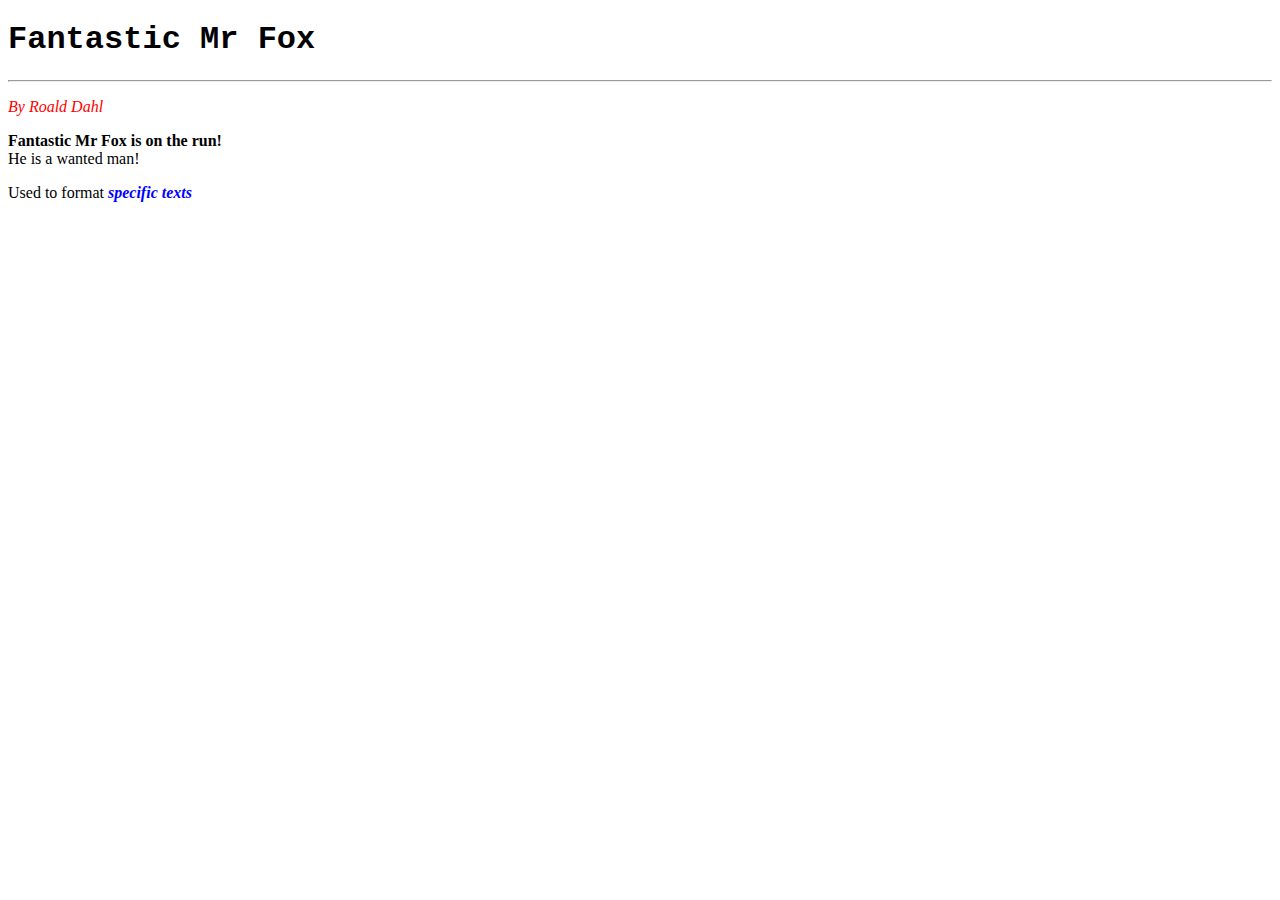
<file: index.html>
<!doctype html>
<html>
    <head>
        <title>My First Page</title>

        <link rel="stylesheet" href="./css/style.css">
    </head>
    <body>
        <!-- this is where your content of the page should reside -->
        <h1>Fantastic Mr Fox</h1>
        <hr>
        <p class="writer">By Roald Dahl</p>
        <p class="content"><strong>Fantastic Mr Fox is on the run!</strong> 
            <br>
            He is a wanted man! </p>
            <p>
             Used to format <span style="background-colour:red;">specific texts</span>

            </p>
    </body>
</html>
</file>
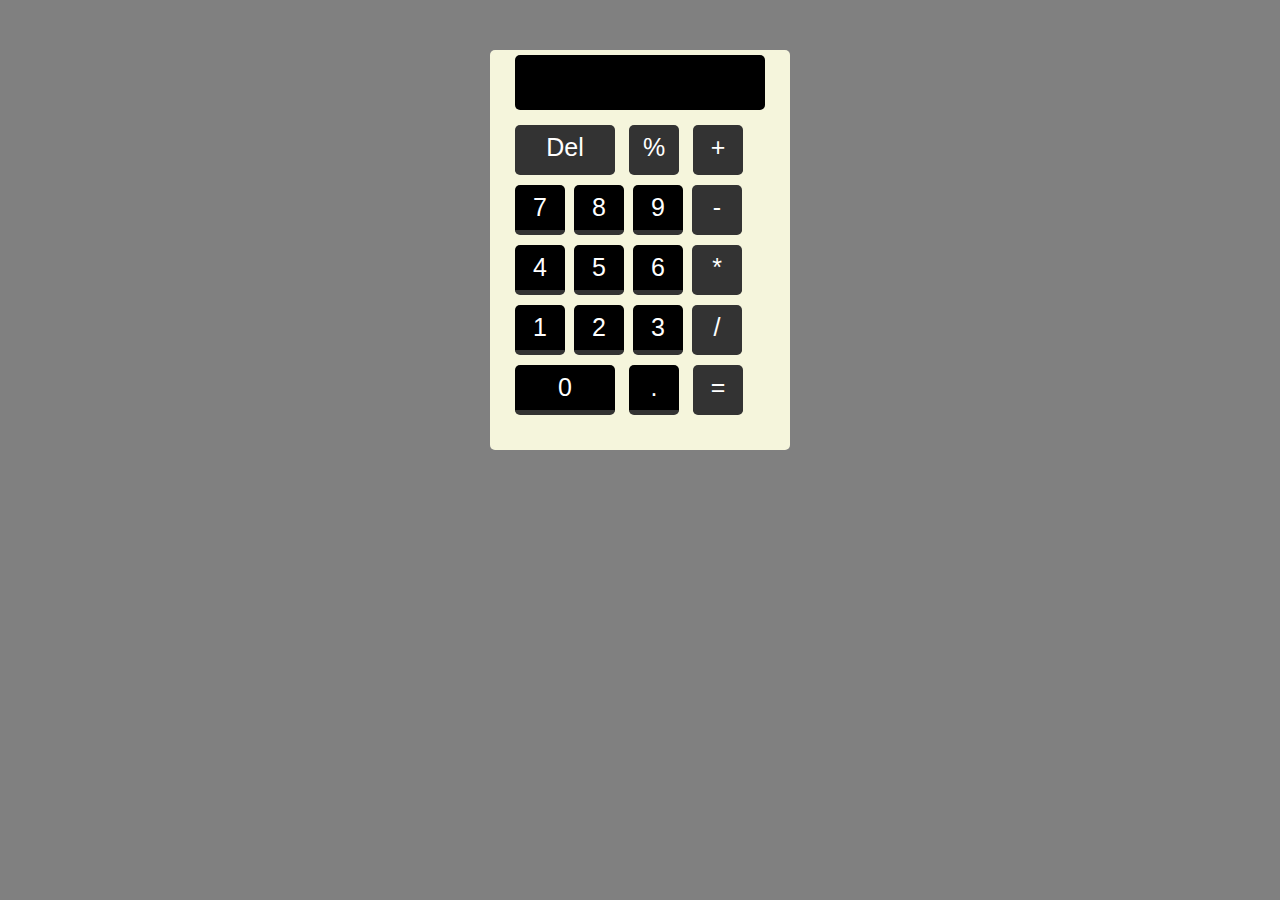
<file: calculator.html>
<!doctype html>
<html>
    <head>
        <title>My HTML5 Calculator</title>
        
        <link rel="stylesheet" type="text/css" href="./css/calculator.css">
        <script lang="javascript" type="text/javascript" src="./js/calculator.js"></script>
    </head>
    <body>
        <div class="background">
            <div id="result">
            </div>
            
            <div class="main">
                <div id="firstrow">
                    <button id="delete" class="delete-bg">Del</button>
                    <button value="%" class="btn-style opera-bg fall-back operator">%</button>
                    <button value="+" class="btn-style opera-bg align operator">+</button>
                </div>

                <div class="rows">
                    <button value="7" class="btn-style first-child num-bg num">7</button>
                    <button value="8" class="btn-style num-bg num">8</button>
                    <button value="9" class="btn-style num-bg num">9</button>
                    <button value="-" class="btn-style opera-bg operator">-</button>
                </div>

                <div class="rows">
                    <button value="4" class="btn-style first-child num-bg num">4</button>
                    <button value="5" class="btn-style num-bg num">5</button>
                    <button value="6" class="btn-style num-bg num">6</button>
                    <button value="*" class="btn-style opera-bg operator">*</button>
                </div>

                <div class="rows">
                    <button value="1" class="btn-style first-child num-bg num">1</button>
                    <button value="2" class="btn-style num-bg num">2</button>
                    <button value="3" class="btn-style num-bg num">3</button>
                    <button value="/" class="btn-style opera-bg operator">/</button>
                </div>

                <div class="rows">
                <button id="delete" value="0" class="btn-style num-bg zero">0</button>
                <button value="." class="btn-style num-bg fall-back period">.</button>
                <button id="eqn-bg" value="=" class="btn-style eq-bg align">=</button>
                </div>
                
            </div>
        </div>
    </body>
</html>
</file>
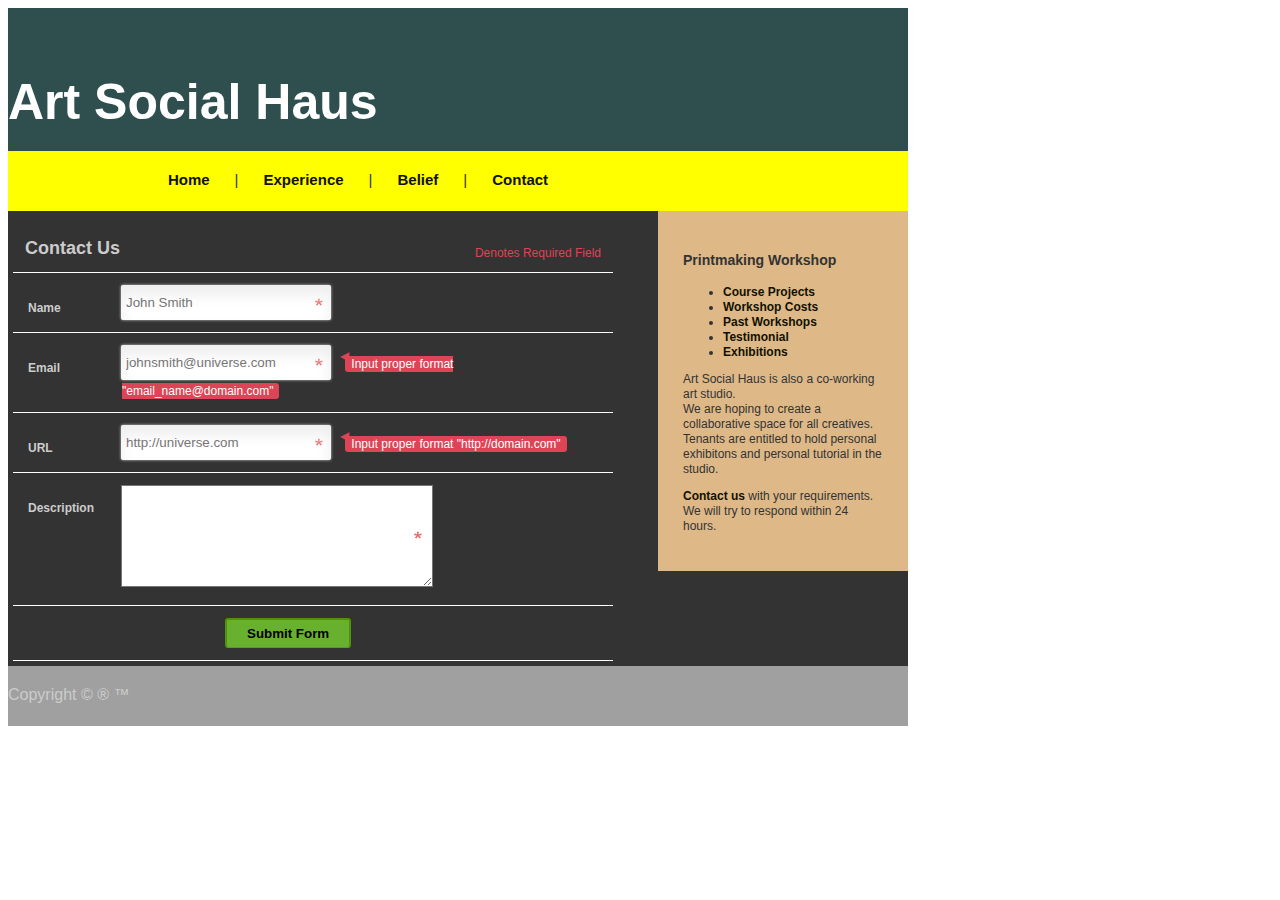
<file: contact.html>
<!doctype html>
<html>
    <head>
        <meta charset="UTF-8">
        <title>Contact Us</title>

        <link rel="stylesheet" href="./css/style1.css"type="text/css">
    </head>   
    <body>
        <div id="wrapper">
            <header>
                <h1>Art Social Haus</h1>              
            </header>
            <nav>
                <a href="main.html">Home</a> &nbsp;&nbsp;&nbsp;&nbsp;&nbsp;|&nbsp;&nbsp;&nbsp;&nbsp;&nbsp;
                <a href="#">Experience</a> &nbsp;&nbsp;&nbsp;&nbsp;&nbsp;|&nbsp;&nbsp;&nbsp;&nbsp;&nbsp;
                <a href="#">Belief</a> &nbsp;&nbsp;&nbsp;&nbsp;&nbsp;|&nbsp;&nbsp;&nbsp;&nbsp;&nbsp;
                <a href="contact.html">Contact</a>
            </nav>
            <article>
               <form action="#"method="post" class="contact_form">
                   <ul>
                       <li>
                           <h2>Contact Us</h2>
                           <span class="notification">Denotes Required Field 
                       </li>
                       <li>
                           <label for="name">Name</label>
                           <input type="text" placeholder="John Smith" required />
                       </li>
                       <li>
                           <label for ="email">Email</label>
                           <input type="email" placeholder="johnsmith@universe.com" required />
                           <span class="form_hint">Input proper format "email_name@domain.com"</span>
                       </li>
                       <li>
                            <label for ="url">URL</label>
                            <input type="url" placeholder="http://universe.com" required />
                            <span class="form_hint">Input proper format "http://domain.com"</span>
                        </li>
                        <li>
                            <label for="message">Description</label>
                            <textarea name="message" rows="6" cols="50" required /></textarea>
                        </li>
                        <li>
                            <button class="submit" type="submit">Submit Form</button>
                        </li>
                   </ul>
               </form>
                
            </article>
            <aside>
                <h3>Printmaking Workshop</h3>
                <ul>
                    <li><a href="#">Course Projects</a></li>
                    <li><a href="#">Workshop Costs</a></li>
                    <li><a href="#">Past Workshops</a></li>
                    <li><a href="#">Testimonial</a></li>
                    <li><a href="#">Exhibitions</a></li>
                </ul>
                <p>
                    Art Social Haus is also a co-working art studio.
                    <br>
                    We are hoping to create a collaborative space for all creatives.
                    <br>
                    Tenants are entitled to hold personal exhibitons and personal tutorial in the studio.
                </p>
                <p>
                    <a href="contact.html">Contact us</a> with your requirements. We will try to respond within 24 hours.
                </p>
            </aside>
            <footer>
                Copyright &copy; &reg; &trade;
            </footer>
        </div>
    
    </body>
</html>
</file>
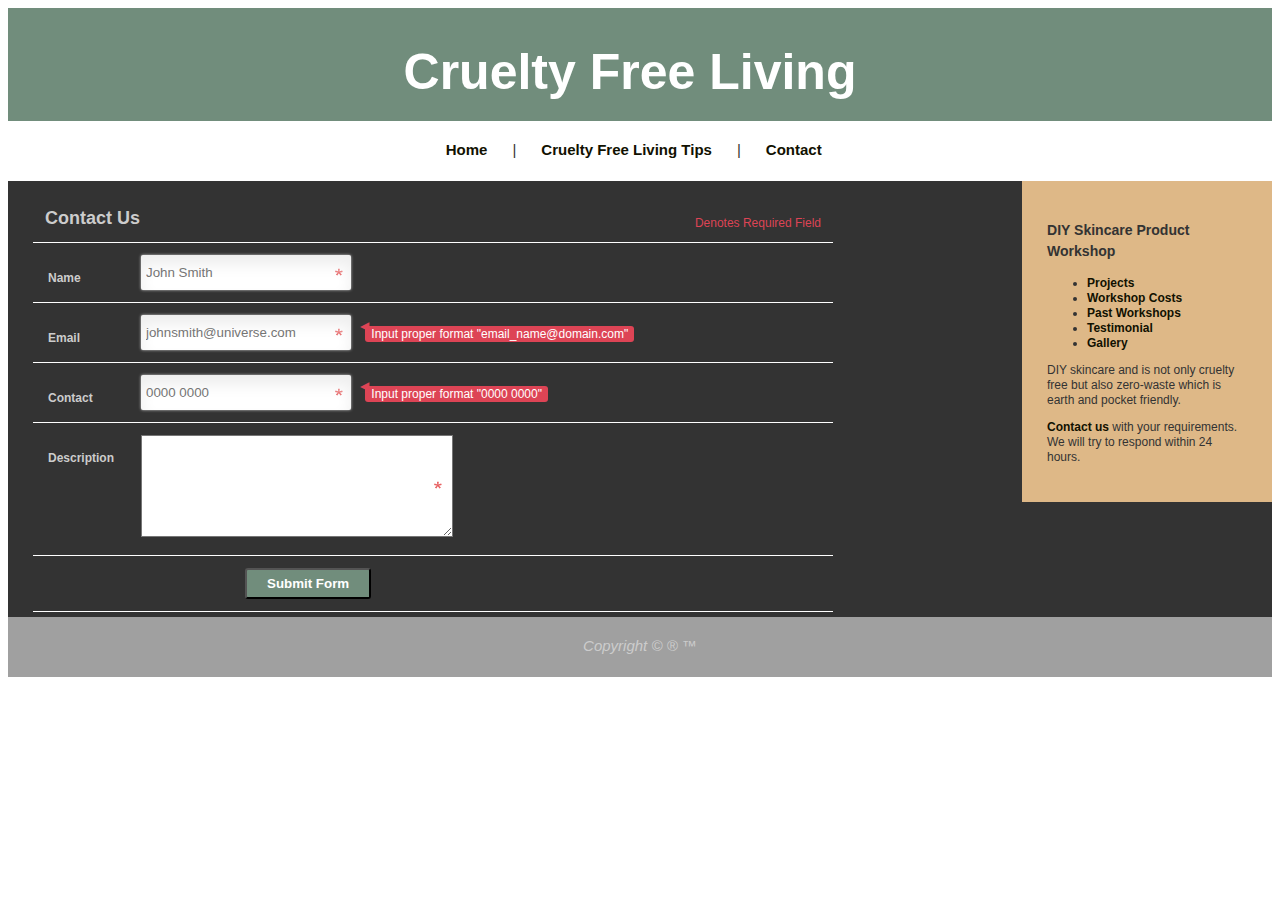
<file: contactcruelty.html>
<!doctype html>
<html>
    <head>
        <meta charset="UTF-8">
        <title>Contact Us</title>

        <link rel="stylesheet" href="./css/stylecruelty.css"type="text/css">
    </head>   
    <body>
        <div id="wrapper">
            <header>
                <h1>Cruelty Free Living</h1>              
            </header>
            <nav>
                    <a href="crueltyfree.html">Home</a> &nbsp;&nbsp;&nbsp;&nbsp;&nbsp;|&nbsp;&nbsp;&nbsp;&nbsp;&nbsp;
                    <a href="#">Cruelty Free Living Tips</a> &nbsp;&nbsp;&nbsp;&nbsp;&nbsp;|&nbsp;&nbsp;&nbsp;&nbsp;&nbsp;
                    <a href="contactcruelty.html">Contact</a>
            </nav>
            <article>
               <form action="#"method="post" class="contact_form">
                   <ul>
                       <li>
                           <h2>Contact Us</h2>
                           <span class="notification">Denotes Required Field 
                       </li>
                       <li>
                           <label for="name">Name</label>
                           <input type="text" placeholder="John Smith" required />
                       </li>
                       <li>
                           <label for ="email">Email</label>
                           <input type="email" placeholder="johnsmith@universe.com" required />
                           <span class="form_hint">Input proper format "email_name@domain.com"</span>
                       </li>
                       <li>
                            <label for ="contact">Contact</label>
                            <input type="contact" placeholder="0000 0000" required />
                            <span class="form_hint">Input proper format "0000 0000"</span>
                        </li>
                        <li>
                            <label for="message">Description</label>
                            <textarea name="message" rows="6" cols="50" required /></textarea>
                        </li>
                        <li>
                            <button class="submit" type="submit">Submit Form</button>
                        </li>
                   </ul>
               </form>
                
            </article>
            <aside>
                <h3>DIY Skincare Product Workshop</h3>
                <ul>
                    <li><a href="#">Projects</a></li>
                    <li><a href="#">Workshop Costs</a></li>
                    <li><a href="#">Past Workshops</a></li>
                    <li><a href="#">Testimonial</a></li>
                    <li><a href="#">Gallery</a></li>
                </ul>
                <p>
                        DIY skincare and is not only cruelty free but also zero-waste which is earth and pocket friendly.
                </p>
                <p>
                    <a href="contactcruelty.html">Contact us</a> with your requirements. We will try to respond within 24 hours.
                </p>
            </aside>
            <footer>
                Copyright &copy; &reg; &trade;
            </footer>
        </div>
    
    </body>
</html>
</file>
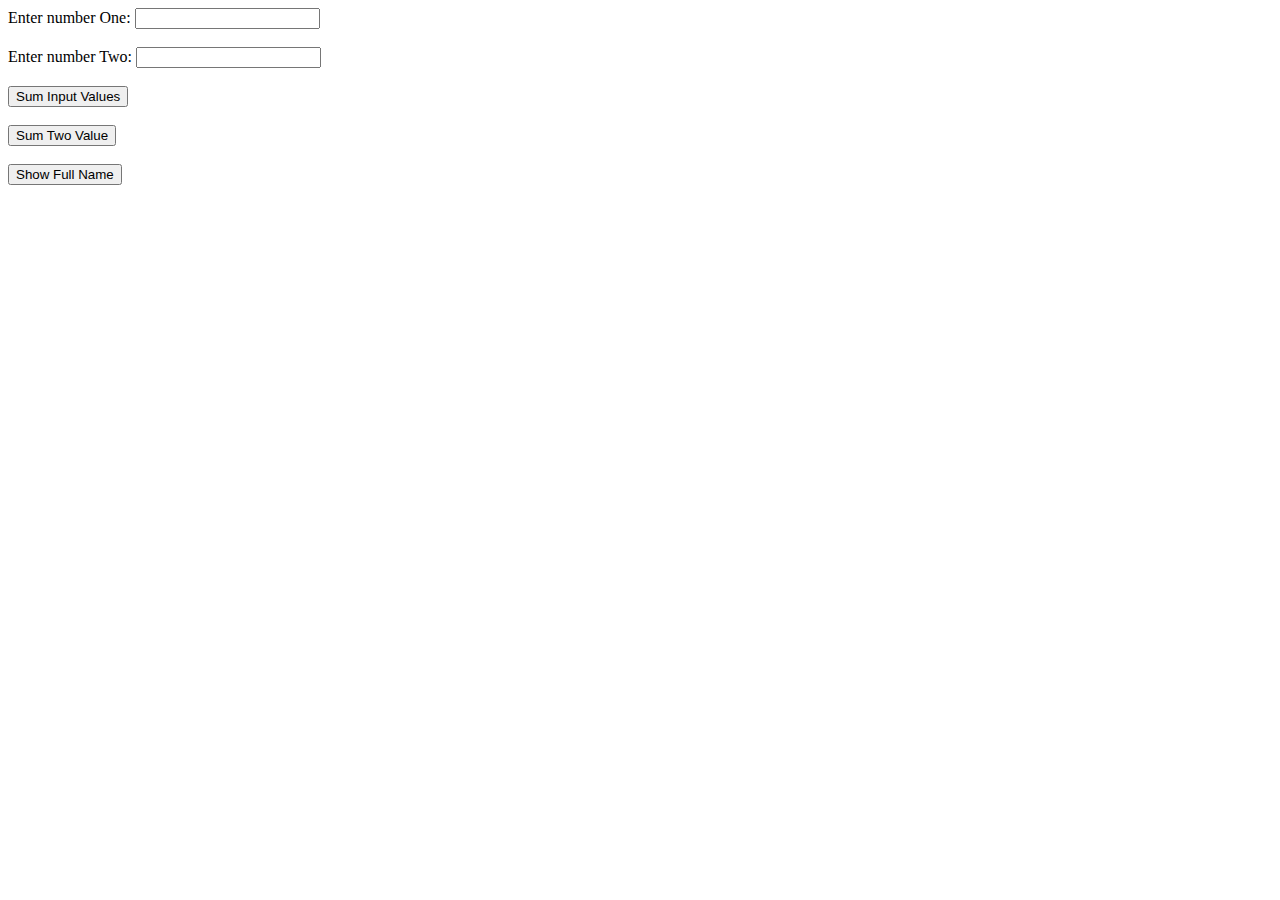
<file: jsexample.html>
<!doctype html>
<html>
    <head>
        
    </head>
    <body>
        <script language="javascript" type="text/javascript">
            // Javascript code
            // document.write("<h1>Hello World!!!</h1>");

            // variable declaration
            var firstname = "frank";
            var lastname = "tay"
            var fullname = " ";
            var a = 10;
            var b = 20;
            var result = 0;

            // steps or task carried out
            function sumTwoValue() {
                result = a + b;
                alert("result: " + result);
            }

            function concatName() {
                fullname = firstname + " " + lastname;
                alert("fullname: " + fullname)
            }

            function computeSum() {
                var first = document.getElementById("FirstNumber").value;
                var second = document.getElementById("SecondNumber").value;

                var f = parseInt(first);
                var s = parseInt(second);

                var rslt = sumValues(f, s);
                alert(rslt);
            }

            function sumValues(a,b) {
                var resultSum = a + b;
                //alert(resultSum);
                return resultSum;
            }

            console.log("Name:" + name);
            </script>
            Enter number One:
            <input type="number" id="FirstNumber" />
            <br>
            <br>
            Enter number Two:
            <input type="number" id="SecondNumber"/>
            <br>
            <br> 
            <input type="button" onclick ="computeSum()" value="Sum Input Values" />
            <br>
            <br>
            <input type="button" onclick ="sumTwoValue()" value="Sum Two Value" />
            <br>
            <br>
            <input type="button" onclick="concatName()" value="Show Full Name" />
    </body>
</html>
</file>
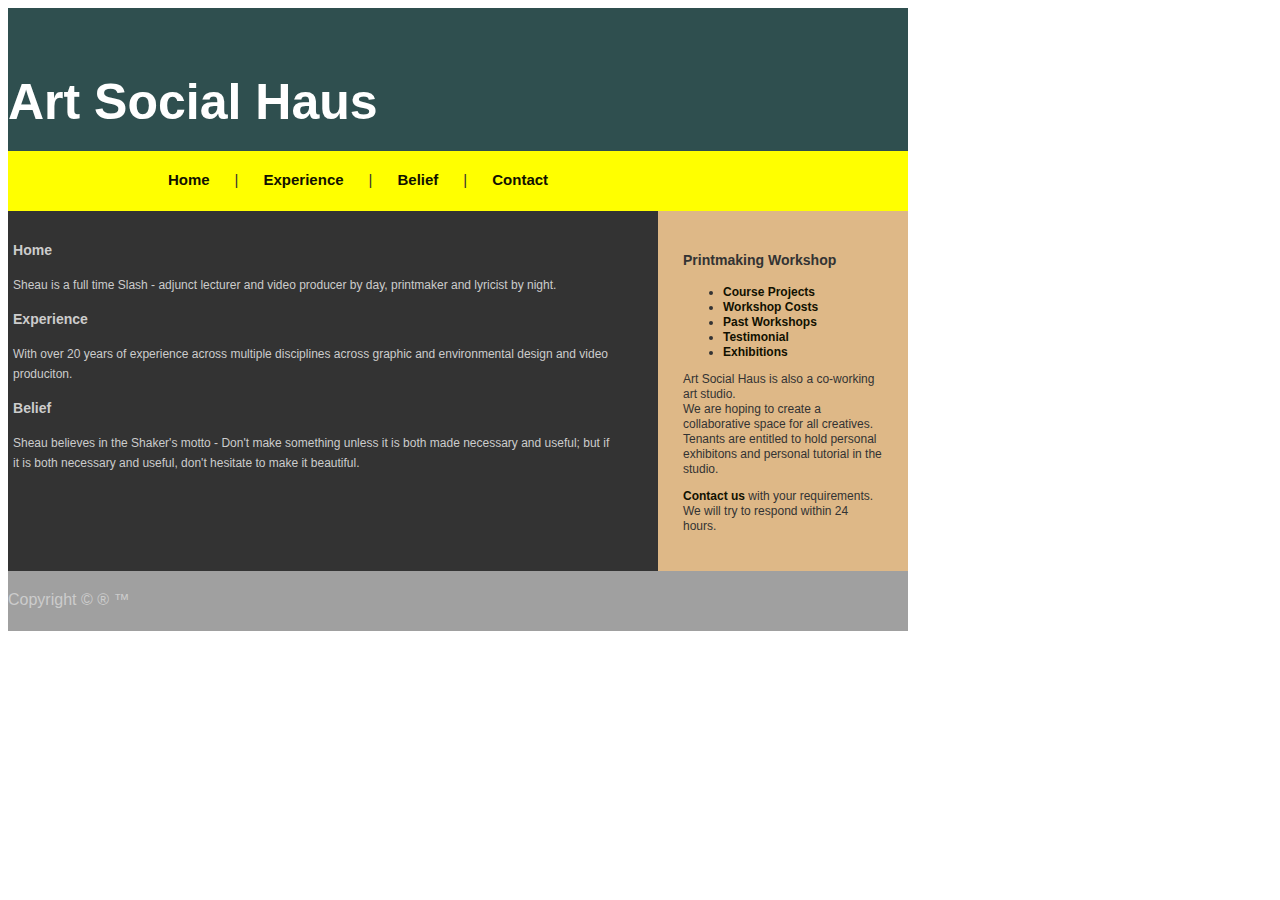
<file: main.html>
<!doctype html>
<html>
    <head>
        <meta charset="UTF-8">
        <title>Art Social Haus</title>

        <link rel="stylesheet" href="./css/style1.css"type="text/css">
    </head>   
    <body>
        <div id="wrapper">
            <header>
                <h1>Art Social Haus</h1>              
            </header>
            <nav>
                <a href="#article1">Home</a> &nbsp;&nbsp;&nbsp;&nbsp;&nbsp;|&nbsp;&nbsp;&nbsp;&nbsp;&nbsp;
                <a href="#article2">Experience</a> &nbsp;&nbsp;&nbsp;&nbsp;&nbsp;|&nbsp;&nbsp;&nbsp;&nbsp;&nbsp;
                <a href="#">Belief</a> &nbsp;&nbsp;&nbsp;&nbsp;&nbsp;|&nbsp;&nbsp;&nbsp;&nbsp;&nbsp;
                <a href="contact.html">Contact</a>
            </nav>
            <article>
                <section id="article1">
                    <h3>Home</h3>
                    <p>
                        Sheau is a full time Slash - adjunct lecturer and video producer by day, printmaker and lyricist by night.
                    </p>
                </section>
                <section id="article2">
                    <h3>Experience</h3>
                    <p>
                        With over 20 years of experience across multiple disciplines across graphic and environmental design and video produciton.
                    </p>
                </section>
                <section id="article3">
                    <h3>Belief</h3>
                       <p>
                         Sheau believes in the Shaker's motto - Don't make something unless it is both made necessary and useful; but if it is both necessary and useful, don't hesitate to make it beautiful.
                       </p> 
                </section>
            </article>
            <aside>
                <h3>Printmaking Workshop</h3>
                <ul>
                    <li><a href="#">Course Projects</a></li>
                    <li><a href="#">Workshop Costs</a></li>
                    <li><a href="#">Past Workshops</a></li>
                    <li><a href="#">Testimonial</a></li>
                    <li><a href="#">Exhibitions</a></li>
                </ul>
                <p>
                    Art Social Haus is also a co-working art studio.
                    <br>
                    We are hoping to create a collaborative space for all creatives.
                    <br>
                    Tenants are entitled to hold personal exhibitons and personal tutorial in the studio.
                </p>
                <p>
                    <a href="contact.html">Contact us</a> with your requirements. We will try to respond within 24 hours.
                </p>
            </aside>
            <footer>
                Copyright &copy; &reg; &trade;
            </footer>
        </div>
    
    </body>
</html>
</file>
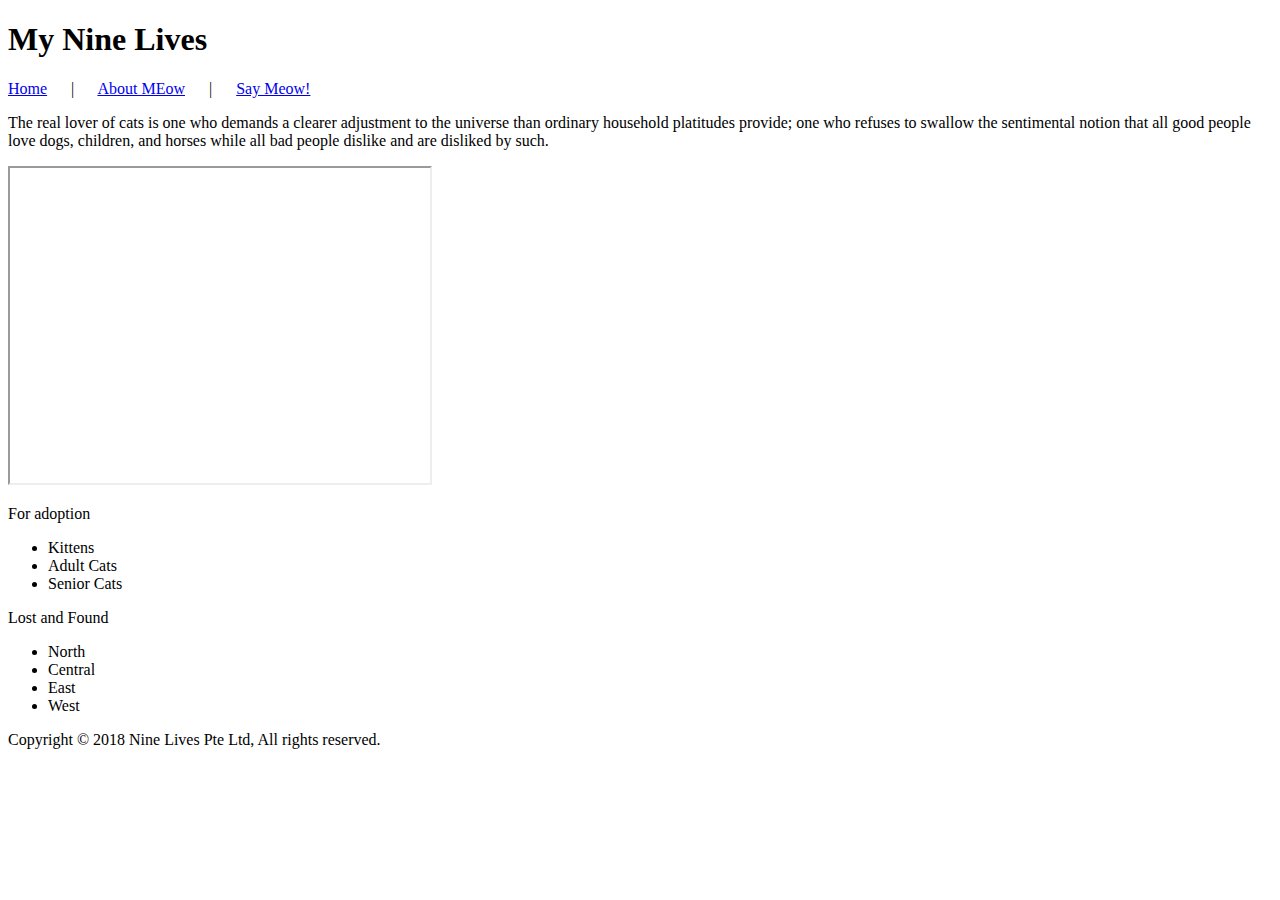
<file: meow.html>
<!doctype html>
<html>
    <head>
        <title> My Nine Lives</title>
        <link rel="stylesheet"href="./css/stylesheetmeow.css">
    </head>
    <body>
        <header>
            <h1>My Nine Lives</h1>
        </header>
        <div class="container">
                <div class="div1">
                <a href="#">Home</a> &nbsp;&nbsp;&nbsp;&nbsp;&nbsp;|&nbsp;&nbsp;&nbsp;&nbsp;&nbsp;
                <a href="#">About MEow</a> &nbsp;&nbsp;&nbsp;&nbsp;&nbsp;|&nbsp;&nbsp;&nbsp;&nbsp;&nbsp;
                <a href="#">Say Meow!</a> &nbsp;&nbsp;&nbsp;&nbsp;&nbsp;
                </div>
                    <p>
                            The real lover of cats is one who demands a clearer adjustment to the universe than ordinary household platitudes provide; one who refuses to swallow the sentimental notion that all good people love dogs, children, and horses while all bad people dislike and are disliked by such.
                   </p>                   
                </div>
                <div class="div3">
                    <iframe width="420" height="315"
                    src="https://www.youtube.com/watch?v=jlNvOWDfMYo">
                    </iframe>
                    </div>
                <div class="div4">
                    <p>
                    For adoption
                    <ul>
                        <li>Kittens</li>
                        <li>Adult Cats</li>
                        <li>Senior Cats</li>
                    </ul>
                    </p>
                </div>
            <div class="div5">
                <p>
                Lost and Found
                <ul>
                    <li>North</li>
                    <li>Central</li>
                    <li>East</li>
                    <li>West</li>
                </ul>
                </p>
            </div>
        <footer>
            Copyright &copy; 2018 Nine Lives Pte Ltd, All rights reserved.
        </footer>
    </body>
</html>
</file>
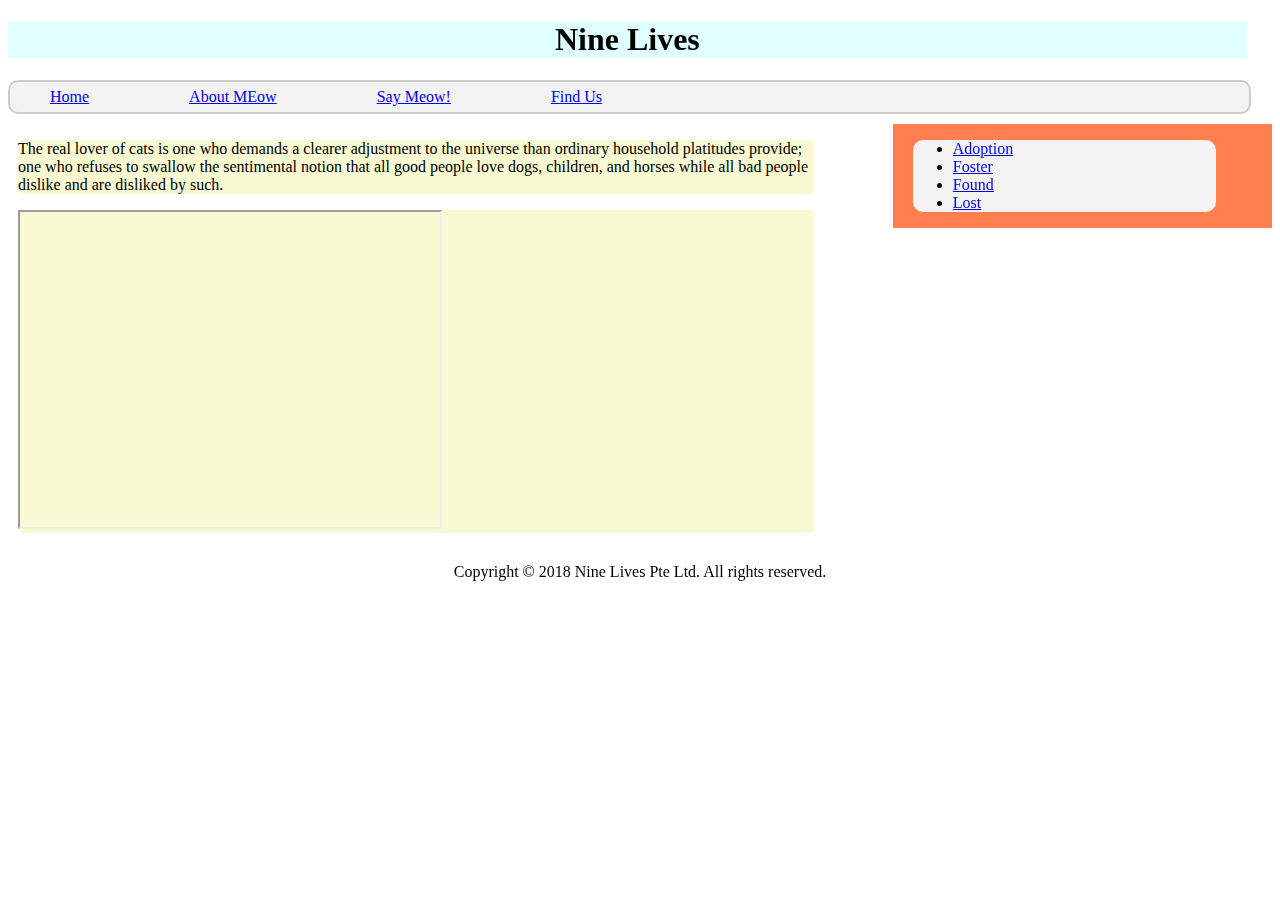
<file: meowdiv.html>
<!doctype html>
<html>
    <head>
        <title>Nine Lives</title>
        <link rel="stylesheet"href="./css/stylesheetmeow.css">
    </head>
    <body>
        <div class="header">
            <h1>Nine Lives</h1>
        </div>
        <div class="nav">
            <ul>
                <li>
                    <a href="#">Home</a>
                </li>
                <li>
                    <a href="#">About MEow</a>
                </li>
                <li>
                    <a href="#">Say Meow!</a>
                </li>
                <li>
                <a href="#">Find Us</a>
                </li>
             </ul>
        </div>
        <div class="leftsection">
            <div class="article">
                <p>
                The real lover of cats is one who demands a clearer adjustment to the universe 
                than ordinary household platitudes provide; one who refuses to swallow the sentimental 
                notion that all good people love dogs, children, and horses while all bad people dislike 
                and are disliked by such.
                </p>
            </div>
            <div class="article">
            <iframe width="420" height="315"
            src="https://www.youtube.com/watch?v=iRXJXaLV0n4">
            </iframe>
            </div>
        </div>
        <div class="rightsection">
            <section class="sidemenu">
                <ul>
                    <li><a href="#">Adoption</a></li>
                    <li><a href="#">Foster</a></li>
                    <li><a href="#">Found</a></li>
                    <li><a href="#">Lost</a></li>
                </ul>
            </section>
        </div>
        <div class="footer">
        Copyright &copy; 2018 Nine Lives Pte Ltd. All rights reserved.
        </div>
    </body>
</html>
</file>
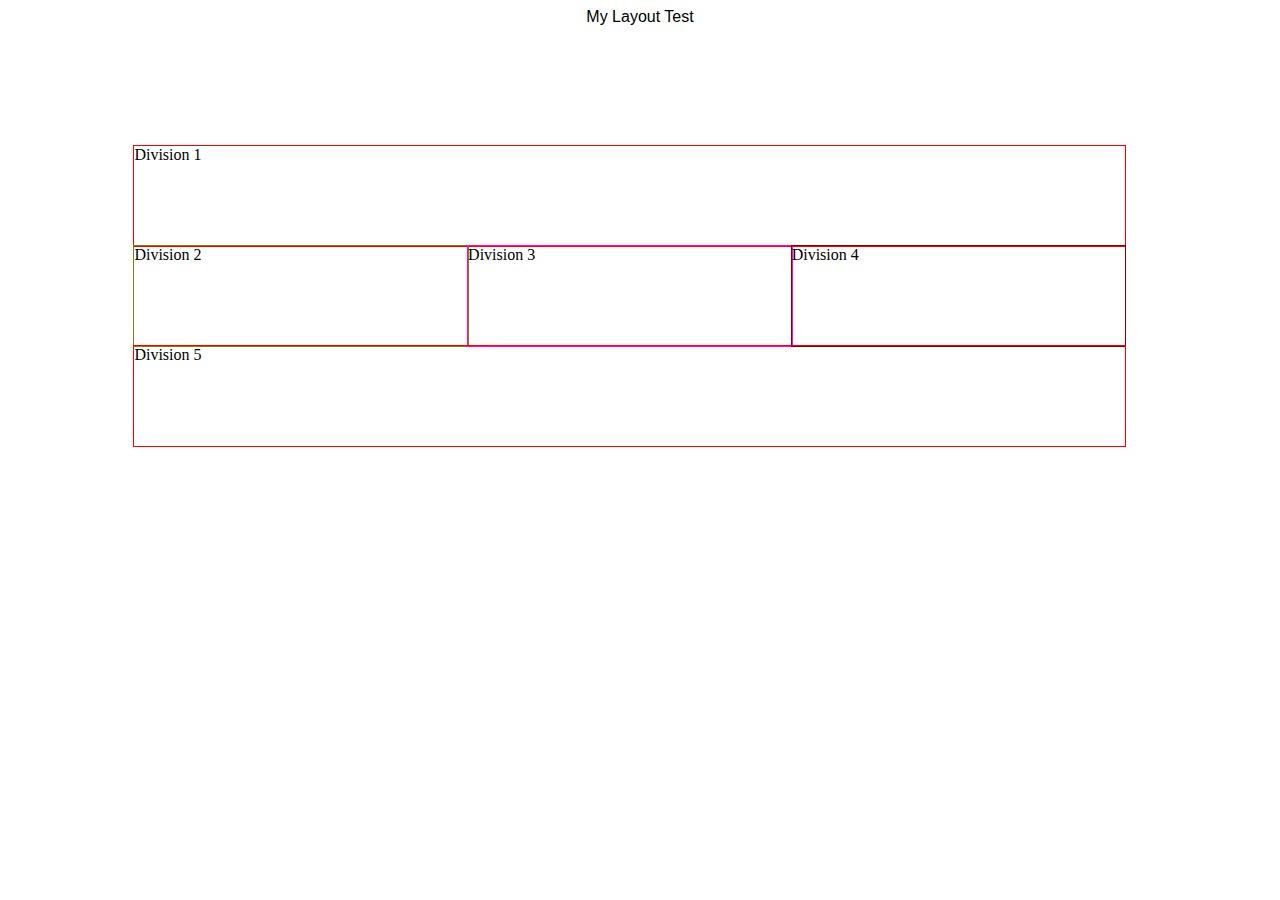
<file: sample01.html>
<!doctype html>
<html>
    <head>
        <title>My Layout Learning</title>
        <link rel="stylesheet" href="./css/stylesheet.css" type "text/css">
    </head>
    <body>
        <header>
            My Layout Test
        </header>
       <div class="container">
            <div class="div1">Division 1</div>
            <div class="div2">Division 2</div>
            <div class="div3">Division 3</div>
            <div class="div4">Division 4</div>
            <div class="div5">Division 5</div>
        </div>
    </body>
</html>
</file>
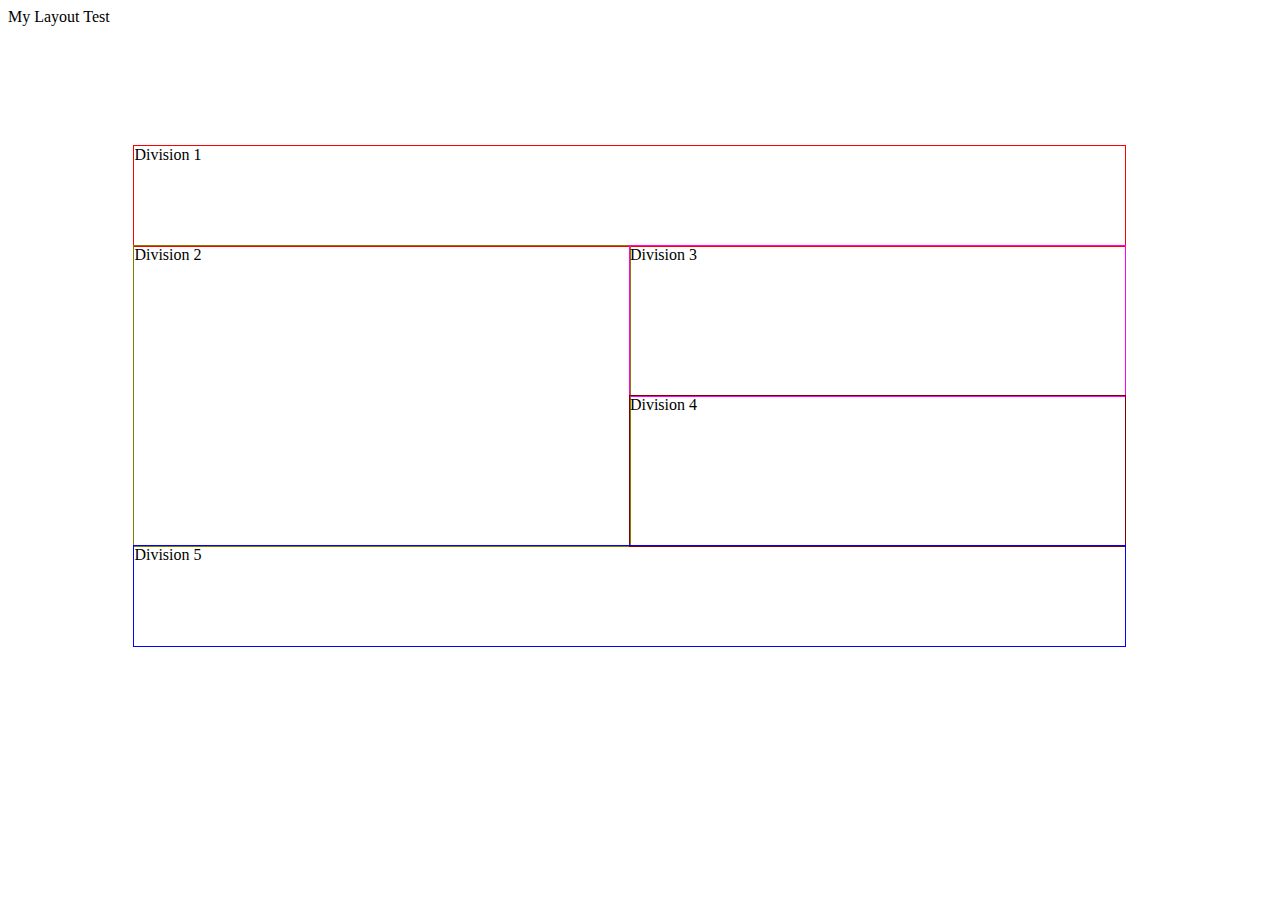
<file: sample01a.html>
<!doctype html>
<html>
    <head>
        <title>My Layout Learning 02</title>
        <link rel="stylesheet" href="./css/stylesheet02.css" type "text/css">
    </head>
    <body>
        <header>
            My Layout Test
        </header>
       <div class="container">
            <div class="div1">Division 1</div>
            <div class="div2">Division 2</div>
            <div class="div3">Division 3</div>
            <div class="div4">Division 4</div>
            <div class="div5">Division 5</div>
        </div>
    </body>
</html>
</file>
<file: css/style.css>
h1 {
    font-family: "Courier";
    font-weight: bold;
}

span {
    font-weight: bold;
    font-style: italic;
    color: blue;
}

.writer {
    font-size: 10;
    font-style: italic;
    color: red;
}

.content {
    font-size: 15;
    font-family: 'Times New Roman', Times, serif;
}
</file>
<file: css/calculator.css>
body {
    background-color: grey;
}

.background {
    width: 300px;
    height: 400px;
    background: beige;
    margin: 50px auto;
    border-radius: 5px;
}

button {
    border: 0;
    color: gray;
}

#result {
    display: block;
    font-family: Arial, Helvetica, sans-serif;
    width: 250px;
    height: 40px;
    margin: 10px auto;
    background: black;
    text-align: right;
    color: #00fd0d;
    border: 0;
    font-size: 20px;
    letter-spacing: 5px;
    padding-top: 15px;
    overflow: hidden;
    position: relative;
    border-radius: 5px;
    top: 5px;
}

#result: hover {
    cursor: text;
}

#firstrow {
    margin-bottom: 20px;
    position: relative;
    top: 10px;
}

.rows {
    width: 300px;
    margin-top: 10px;
}

#delete {
    width: 100px;
    height: 50px;
    border-radius: 5px;
    margin-left: 25px;
}

.btn-style {
    width: 50px;
    height: 50px;
    margin-left: 5px;
    border-radius: 5px;
}

.first-child {
    margin-left: 25px;

}

.num-bg {
    background-color: #000000;
    color: #ffffff;
    font-size: 25px;
    cursor: pointer;
    outline: none;
    border-bottom: 5px solid #333;
}

.num-bg:active {
    background-color: #000000;
    color: #ffffff;
    font-size: 25px;
    cursor: pointer;
    outline: none;
    box-shadow: inset 5px 5px 5px cyan;
}

.opera-bg {
    background-color: #333333;
    color: #ffffff;
    font-size: 25px;
    cursor: pointer;
    outline: none;
    border-bottom: 5px solid #333;
}

.opera-bg:active {
    background-color: #333333;
    color: #ffffff;
    font-size: 25px;
    cursor: pointer;
    outline: none;
    box-shadow: inset 5px 5px 5px cyan;
}

.delete-bg {
    background-color: #333333;
    color: #ffffff;
    font-size: 25px;
    cursor: pointer;
    outline: none;
    border-bottom: 5px solid #333;
}

.delete-bg:active {
    background-color: #333333;
    color: #ffffff;
    font-size: 25px;
    cursor: pointer;
    outline: none;
    box-shadow: inset 5px 5px 5px cyan;
}

.eq-bg {
    background-color: #333333;
    color: #ffffff;
    font-size: 25px;
    cursor: pointer;
    outline: none;
    border-bottom: 5px solid #333;
}

.eq-bg:active {
    background-color: #333333;
    color: #ffffff;
    font-size: 25px;
    cursor: pointer;
    outline: none;
    box-shadow: inset 5px 5px 5px cyan;
}

/* align and add equal button*/
.align {
    margin-left: 10px !important;
}

.fall-back {
    margin-left: 10px !important;
}
</file>
<file: css/style1.css>
@charset "utf-8";

#wrapper {
    background-color: #333;
    float: inherit;
    width: 900px;
    position: relative;
    margin: 0 auto 0 auto 0
}

h1, h2, h3 {
    font-family: Arial, Helvetica, sans-serif;
    line-height: 21px;
}

a {
    color: rgb(17, 17, 1);
    font-weight: bold;
    text-decoration: none;
}

a:hover {
    text-decoration: underline;
}

nav a:hover {
    color: lightgreen;
    text-decoration: underline;
}

header {
    width: auto;
    height: auto;
    background-color: darkslategray;
    font-family: Arial, Helvetica, sans-serif;
    font-style: bold;
    font-size: 25px;
    padding: 50px 20px 5px 0px;
    color: white;

}

nav {
    width: auto;
    height: 30px;
    background-color: yellow;
    font-family: Arial, Helvetica, sans-serif;
    font-style: normal;
    font-size: 15px;
    color: #333;
    text-align:center;
    padding: 20px 200px 10px 0px;

}

article {
    float: left;
    width: 600px;
    background-color: #333;
    font-family: Arial, Helvetica, sans-serif;
    font-style: normal;
    font-size: 12px;
    line-height: 20px;
    color: #cccccc;
    padding: 15px 15px 5px 5px;

}

aside {
    float: right;
    width: 200px;
    background-color: burlywood;
    font-family: Arial, Helvetica, sans-serif;
    font-style: normal;
    font-size: 12px;
    color: #333;
    padding: 25px 25px 25px 25px;
    line-height: 15px;
}

footer {
    clear: both;
    width: 900px;
    height: 30px;
    background-color: #a0a0a0;
    font-family: Arial, Helvetica, sans-serif;
    font-weight: normal;
    color: #cccccc;
    padding: 20px 0px 10px 0px;
}

/*contact.html*/

/*remove input autofocus*/
*:focus {
    outline:none
}

/*form typograph*/
.contact form h2, .contact_form label {
    font-family: Arial, Helvetica, sans-serif;
}

.contact_form ul {
    width: 100%;
    list-style-type: none;
    list-style-position: absolute;
    margin: 0px;
    padding: 0px;
}

.contact_form li {
    padding: 12px;
    border-bottom: 1px solid #ffffff;
    position: relative;
}

.contact_form h2 {
    display: inline;
}

.notification {
    color: #dd4455;
    margin: 5px 0 0 0;
    display: inline;
    float: right;
}

.contact_form label {
    font-weight:bold;
    width: 90px;
    margin-top: 10px;
    display: inline-block;
    float: left;
    padding: 3px;
}

.contact_form input {
    height: 25px;
    width: 200px;
    padding: 5px 5px;
}

.contact_form textarea {
    width: 300px;
    padding: 5px 5px;
}

.contact_form button {
    margin-left: 200px
}

.contact_form input, .cotact_form textarea {
    border: 2px;
    box-shadow: 0px 0px 3px #cccccc, 0 10px 15px #eeeeee inset;
    border-radius: 2px;
    -moz-transition: padding .25s;
    -webkit-transition: padding .25s;
    -o-transition: padding .25s;
    transition: padding .25s;
}

.contact_form input:focus,.contact_form textarea:focus {
    background-color: #ffffff;
    border: 2px solid #555555;
    box-shadow: 0 0 3px #aaaaaa;
    padding-right: 75px;
}

.contact_form input:required, .contact_form textarea:required {
    background: #ffffff url('../Images/red_asterisk.png') no-repeat 98% center;
}

.contact_form input:focus:invalid, .contact_form textarea:focus:invalid {
    background: #ffffff url('../Images/invalid.png') no-repeat 98% center;
    box-shadow: 0 0 5px #d4d4d4;
    border-color: #d4d4d4;
}

.contact_form input:focus:valid, .contact_form textarea:focus:invalid {
    background: #ffffff url('../Images/valid.png') no-repeat 98% center;
}

.form_hint {
    background: #dd4455;
    border-radius: 3px 3px 3px 3px;
    color: white;
    margin-left: 10px;
    padding: 1px 6px;
    position: relative;
    top: 1px;
    /*top: 1px;*/
    left: 1px;
}

.form_hint::before {
    content:"\25C0";
    color: #dd4455;
    position: absolute;
    /*top: 1px;*/
    left: -5px;
}

.contact_form input:focus + .form_hint {
    display: inline;
}

.contact_form input:required:valid + .form_hint {
    background: #28921f;
}

.contact_form input:required:valid + .form_hint::before {
    color: #28921f;
}

button.submit {
    background-color: #68b12f;
    border: 2px solid #509111;
    border-bottom: 1px solid #5b992f;
    border-radius: 3px 3px 3px 3px;
    font-weight: bold;
    text-align: center;
    padding: 6px 20px;
}

button.submit:hover {
    opacity: 55%;
    cursor: pointer;
}

button.submit:active {
    border: 2px solid #20911e;
    box-shadow: 0 0 10px 5px #356b0b;

}
</file>
<file: css/stylecruelty.css>
@charset "utf-8";

#wrapper {
    background-color: #333;
    float: inherit;
    width: 100%;
    position: relative;
    margin: 0 auto 0 auto 0
}

h1, h2, h3 {
    font-family: Arial, Helvetica, sans-serif;
    line-height: 21px;
}

a {
    color: rgb(17, 17, 1);
    font-weight: bold;
    text-decoration: none;
}

a:hover {
    text-decoration: underline;
}

nav a:hover {
    color: lightgreen;
    text-decoration: underline;
}

header {
    width: auto;
    height: auto;
    background-color: rgb(113, 141, 124);
    font-family: Arial, Helvetica, sans-serif;
    font-style: normal;
    font-size: 25px;
    text-align: center;
    padding: 20px 20px 5px 0px;
    color: white;

}

nav {
    width: 99%;
    height: 30px;
    background-color: white;
    font-family: Arial, Helvetica, sans-serif;
    font-style: normal;
    font-size: 15px;
    color: #333;
    text-align:center;
    padding: 20px 200px 10px 0px;

}

article {
    float: left;
    width: 800px;
    background-color: #333;
    font-family: Arial, Helvetica, sans-serif;
    font-style: normal;
    font-size: 12px;
    text-align: left;
    line-height: 20px;
    color: #cccccc;
    padding: 15px 15px 5px 25px;

}

aside {
    float: right;
    width: 200px;
    background-color: burlywood;
    font-family: Arial, Helvetica, sans-serif;
    font-style: normal;
    font-size: 12px;
    color: #333;
    padding: 25px 25px 25px 25px;
    line-height: 15px;
}

footer {
    clear: both;
    width: 100%;
    height: 30px;
    background-color: #a0a0a0;
    font-family: Arial, Helvetica, sans-serif;
    font-weight: normal;
    font-size: 15px;
    font-style: italic;
    text-align: center;
    color: #cccccc;
    padding: 20px 0px 10px 0px;
}

/*contact.html*/

/*remove input autofocus*/
*:focus {
    outline:none
}

/*form typograph*/
.contact form h2, .contact_form label {
    font-family: Arial, Helvetica, sans-serif;
}

.contact_form ul {
    width: 100%;
    list-style-type: none;
    list-style-position: absolute;
    margin: 0px;
    padding: 0px;
}

.contact_form li {
    padding: 12px;
    border-bottom: 1px solid #ffffff;
    position: relative;
}

.contact_form h2 {
    display: inline;
}

.notification {
    color: #dd4455;
    margin: 5px 0 0 0;
    display: inline;
    float: right;
}

.contact_form label {
    font-weight:bold;
    width: 90px;
    margin-top: 10px;
    display: inline-block;
    float: left;
    padding: 3px;
}

.contact_form input {
    height: 25px;
    width: 200px;
    padding: 5px 5px;
}

.contact_form textarea {
    width: 300px;
    padding: 5px 5px;
}

.contact_form button {
    margin-left: 200px
}

.contact_form input, .cotact_form textarea {
    border: 2px;
    box-shadow: 0px 0px 3px #cccccc, 0 10px 15px #eeeeee inset;
    border-radius: 2px;
    -moz-transition: padding .25s;
    -webkit-transition: padding .25s;
    -o-transition: padding .25s;
    transition: padding .25s;
}

.contact_form input:focus,.contact_form textarea:focus {
    background-color: #ffffff;
    border: 2px solid #555555;
    box-shadow: 0 0 3px #aaaaaa;
    padding-right: 75px;
}

.contact_form input:required, .contact_form textarea:required {
    background: #ffffff url('../Images/red_asterisk.png') no-repeat 98% center;
}

.contact_form input:focus:invalid, .contact_form textarea:focus:invalid {
    background: #ffffff url('../Images/invalid.png') no-repeat 98% center;
    box-shadow: 0 0 5px #d4d4d4;
    border-color: #d4d4d4;
}

.contact_form input:focus:valid, .contact_form textarea:focus:invalid {
    background: #ffffff url('../Images/valid.png') no-repeat 98% center;
}

.form_hint {
    background: #dd4455;
    border-radius: 3px 3px 3px 3px;
    color: white;
    margin-left: 10px;
    padding: 1px 6px;
    position: relative;
    top: 1px;
    /*top: 1px;*/
    left: 1px;
}

.form_hint::before {
    content:"\25C0";
    color: #dd4455;
    position: absolute;
    /*top: 1px;*/
    left: -5px;
}

.contact_form input:focus + .form_hint {
    display: inline;
}

.contact_form input:required:valid + .form_hint {
    background: #28921f;
}

.contact_form input:required:valid + .form_hint::before {
    color: #28921f;
}

button.submit {
    background-color: rgb(113, 141, 124);
    border-radius: 3px 3px 3px 3px;
    font-weight: bold;
    text-align: centerleft;
    color: white;
    padding: 6px 20px;
}

button.submit:hover {
    opacity: 55%;
    cursor: pointer;
}

button.submit:active {
    border: 2px solid #20911e;
    box-shadow: 0 0 10px 5px #356b0b;

}
</file>
<file: css/stylesheetmeow.css>
.header {
    background-color: lightcyan;
    width: 98%;
    text-align: center;
}
.nav {
    width: 98%;
    height: 30px;
    background-color: #f3f3f3;
    border: 2px solid #cccccc;
    border-radius: 10px;
    border: 2px solid #cccccc;
    margin-bottom: 10px;
}
.nav ul {
    list-style-image: none;
    list-style-position: outside;
    list-style-type: none;
    margin: 0 auto;

}

.nav ul li {
    float: left;

}

.nav ul li a {
    float: left;
    margin-right: 100px;
    display: block;
    line-height: 30px;

}

.leftsection {
    float: left;
    width: 70%;
}

.rightsection {
    float: right;
    width: 30%;
    height: 99%;
    background-color: coral;

}

.footer {
    float: left;
    width: 100%;
    text-align: center;
    margin: 20px auto;
}

.article {
    background-color: lightgoldenrodyellow;
    width: 90%;
    border-radius: 5px;
    margin:10px 10px 10px 10px;
}

.sidemenu {
    border-radius: 10px;
    background-color: #f3f3f3;
    width: 80%;
    margin-left: 20px;
}
</file>
<file: css/stylesheet.css>
.container {
    width: 80%;
    margin: 120px auto;
}

.div1 {
    float: left;
    width: 98%;
    height: 100px;
    outline: 1px solid red;

}

.div2 {
    float: left;
    width: 33%;
    height: 100px;
    outline: 1px solid olive;
}

.div3 {
    float: left;
    width: 32%;
    height: 100px;
    outline: 1px solid fuchsia;
}

.div4 {
    float: left;
    width: 33%;
    height: 100px;
    outline: 1px solid maroon;
}

.div5 {
    float: left;
    width: 98%;
    height: 100px;
    outline: 1px solid red;
}

/* sample02.html */
header {
    padding: 0px;
    text-align: center;
    font-family: 'Lucida Sans', 'Lucida Sans Regular', 'Lucida Grande', 'Lucida Sans Unicode', Geneva, Verdana, sans-serif;
}

nav {
    text-align: center;
    background-color: aqua;
    padding-top: 10px;
    height: 40px;
    font-family: 'Lucida Sans', 'Lucida Sans Regular', 'Lucida Grande', 'Lucida Sans Unicode', Geneva, Verdana, sans-serif;

}
 ul li {
     display: inline;
     padding-left: 10px;
     padding-right: 10px;
     text-align: left;
     font-size: 16px;
     font-weight: bold;
     font-family: 'Lucida Sans', 'Lucida Sans Regular', 'Lucida Grande', 'Lucida Sans Unicode', Geneva, Verdana, sans-serif;

 }

 article {
     padding: 5px;
     border: dotted 3px #ff0066;
     margin-top: 50px;
     font-family: 'Lucida Sans', 'Lucida Sans Regular', 'Lucida Grande', 'Lucida Sans Unicode', Geneva, Verdana, sans-serif;
 }

 aside {
    padding: 5px;
    border: double 5px #b200ff;
    margin-top: 50px;
    text-align: center;
    font-style: italic;
    background-color: aquamarine;
    font-family: 'Lucida Sans', 'Lucida Sans Regular', 'Lucida Grande', 'Lucida Sans Unicode', Geneva, Verdana, sans-serif;


 }

 section {
    padding: 5px;
    margin-top: 5px;
    border: dashed 5px blue;
    font-family: 'Lucida Sans', 'Lucida Sans Regular', 'Lucida Grande', 'Lucida Sans Unicode', Geneva, Verdana, sans-serif;

 }

 footer {
     padding: 5px;
     text-align: center;
     font-style: italic;
     font-family: 'Lucida Sans', 'Lucida Sans Regular', 'Lucida Grande', 'Lucida Sans Unicode', Geneva, Verdana, sans-serif;
    font-size: 10px;

    }
</file>
<file: css/stylesheet02.css>
.container {
    width: 80%;
    margin: 120px auto;
}

.div1 {
    float: left;
    width: 98%;
    height: 100px;
    outline: 1px solid red;

}

.div2 {
    float: left;
    width: 49%;
    height: 300px;
    outline: 1px solid olive;
}

.div3 {
    float: left;
    width: 49%;
    height: 150px;
    outline: 1px solid fuchsia;
}

.div4 {
    float: left;
    width: 49%;
    height: 150px;
    outline: 1px solid maroon;
}

.div5 {
    float: left;
    width: 98%;
    height: 100px;
    outline: 1px solid blue;
}
</file>
